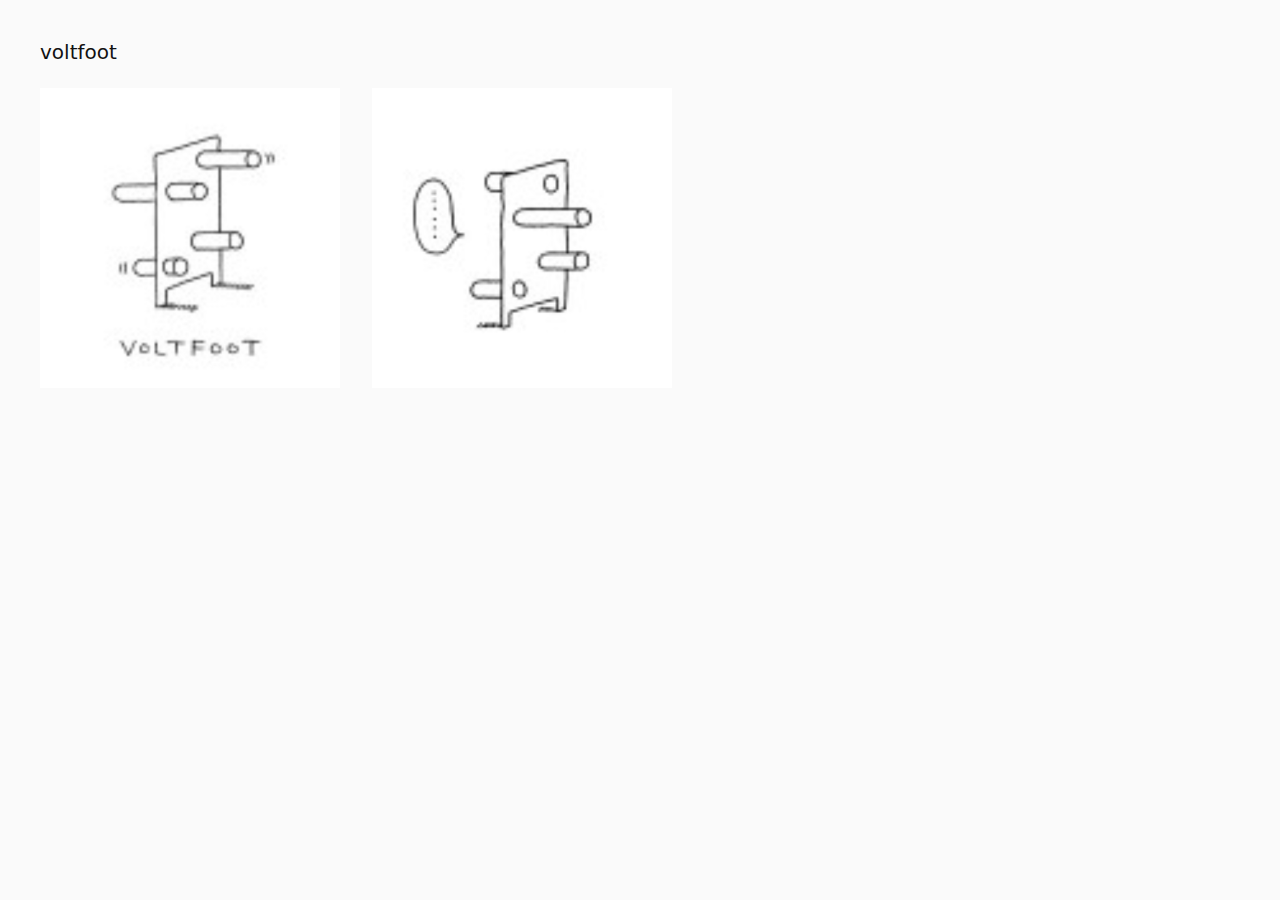
<file: animals/test-tube/voltfoot/index.html>
<!DOCTYPE html>
<html lang="en">
<head>
  <meta charset="utf-8">
  <meta name="viewport" content="width=device-width, initial-scale=1">

  <title>voltfoot — test-tube animals</title>

  <!-- Basic SEO -->
  <meta name="description" content="voltfoot is an observed pattern within test-tube animals. Images are presented as records, not explanations.">
  <meta name="robots" content="index, follow">
  <link rel="canonical" href="https://haruo-records.github.io/animals/test-tube/voltfoot/">

  <!-- Open Graph -->
  <meta property="og:title" content="voltfoot — test-tube animals">
  <meta property="og:description" content="An observed pattern. Two records. Meaning is left undefined.">
  <meta property="og:type" content="website">
  <meta property="og:url" content="https://haruo-records.github.io/animals/test-tube/voltfoot/">
  <meta property="og:image" content="./images/voltfoot_202601_01.png">

  <!-- Twitter Card -->
  <meta name="twitter:card" content="summary_large_image">
  <meta name="twitter:title" content="voltfoot — test-tube animals">
  <meta name="twitter:description" content="Observed records, not symbols.">
  <meta name="twitter:image" content="./images/voltfoot_202601_01.png">

  <style>
    body {
      margin: 40px;
      font-family: system-ui, -apple-system, BlinkMacSystemFont, "Segoe UI", sans-serif;
      background: #fafafa;
      color: #111;
    }
    h1 {
      font-size: 20px;
      font-weight: 500;
      margin-bottom: 24px;
    }
    .images{
      display: grid;
      grid-template-columns: repeat(auto-fill, 300px);
      gap: 32px;
      justify-content: start; 
      /*max-width: 720px;*/
    }
  img {
      width: 300px;
      max-width: 100%;
      height: auto;
      display: block;
      background: #fff;
    }

    footer {
      margin-top: 48px;
      font-size: 12px;
      color: #666;
    }

    /* text links (breadcrumb etc.) */
      a,
      a:visited {
        color: #222;          /* 黒に近いグレー */
        text-decoration: underline;
      }

      a:hover,
      a:active {
        color: #000;          /* hover時は純黒 */
        text-decoration: underline;
    }

  </style>
</head>

<body>

<link rel="stylesheet" href="/assets/breadcrumb.css">
<script src="/assets/breadcrumb.js"></script>
<nav data-breadcrumb data-breadcrumb-base="/portal/" data-breadcrumb-resolve="false"></nav>


  <h1>voltfoot</h1>

  <div class="images">
   <img src="./images/voltfoot_202601_01.png" alt="voltfoot observed record 2026-01 01">
   <img src="./images/voltfoot_202601_02.png" alt="voltfoot observed record 2026-01 02">
  </div>

  <footer id="site-footer"> </footer>

<script>
  // GitHubのraw配信から取得（Pagesの公開対象外でも読める）
 const url = "https://raw.githubusercontent.com/haruo-records/portal/refs/heads/main/animals/partials/footer.html?v=" + Date.now();


  fetch(url, { cache: "no-store" })
    .then(r => {
      if (!r.ok) throw new Error("footer not found: " + r.status);
      return r.text();
    })
    .then(html => {
      document.getElementById("site-footer").innerHTML = html;
    })
    .catch(err => {
      console.log(err);
    });
</script>


</body>
</html>
</file>
<file: assets/breadcrumb.css>
.breadcrumb {
  list-style: none;
  display: flex;
  flex-wrap: wrap;
  gap: 0.5rem;
  padding: 0;
  margin: 0 0 1rem 0;
  font-size: 0.95rem;
}

.breadcrumb li {
  display: inline-flex;
  align-items: center;
  gap: 0.5rem;
}

.breadcrumb li::after {
  content: "/";
  opacity: 0.4;
}

.breadcrumb li:last-child::after {
  content: "";
}

.breadcrumb a {
  text-decoration: none;
  border-bottom: 1px solid rgba(0,0,0,0.2);
}

.breadcrumb [aria-current="page"] {
  opacity: 0.8;
}
</file>
